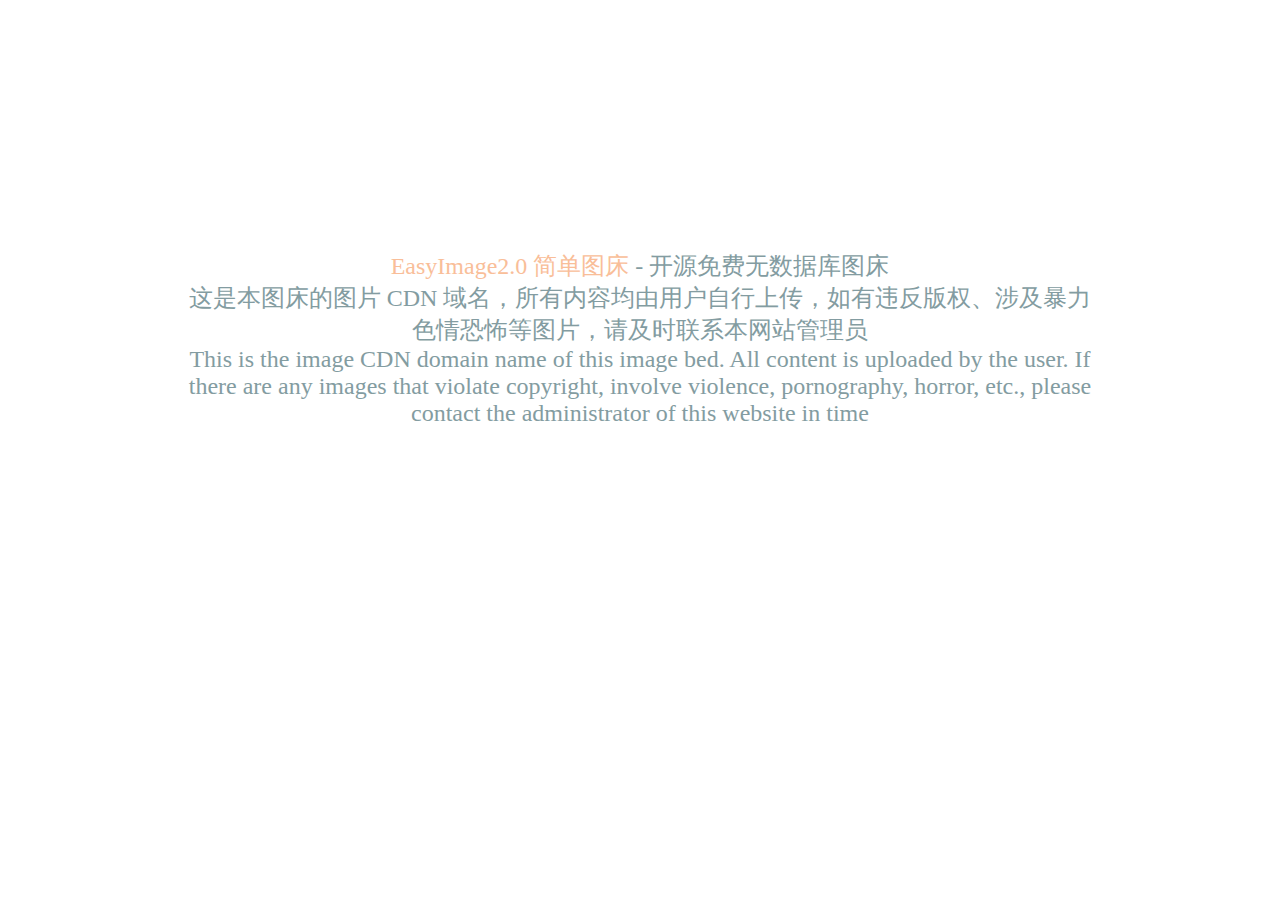
<file: i/index.html>
<!doctype html>
<html>

<head>
    <meta charset="utf-8">
    <title>EasyImage2.0 简单图床</title>
    <style>
        * {
            margin: 0;
            padding: 0;
            font-family: Microsoft YaHei, '\9ed1\4f53';
        }
        
        .main {
            width: 80%;
            margin: 50px auto;
            box-sizing: border-box;
            padding: 50px;
            text-align: center;
        }
        
        .main p {
            display: block;
            font-size: 24px;
            font-weight: 300;
            color: #839ca1;
        }
        
        .main a {
            color: #f9be99;
            text-decoration: none;
        }
    </style>
    <link href="[data-uri]"
        rel="icon" type="image/x-icon" />
</head>

<body>
    <div class="main" style="margin-top: 200px;">
        <p><a href="https://github.com/icret/EasyImages2.0">EasyImage2.0 简单图床</a> - 开源免费无数据库图床</p>
        <p>这是本图床的图片 CDN 域名，所有内容均由用户自行上传，如有违反版权、涉及暴力色情恐怖等图片，请及时联系本网站管理员</p>
        <p>This is the image CDN domain name of this image bed. All content is uploaded by the user. If there are any images that violate copyright, involve violence, pornography, horror, etc., please contact the administrator of this website in time</p>
    </div>
</body>

</html>
</file>
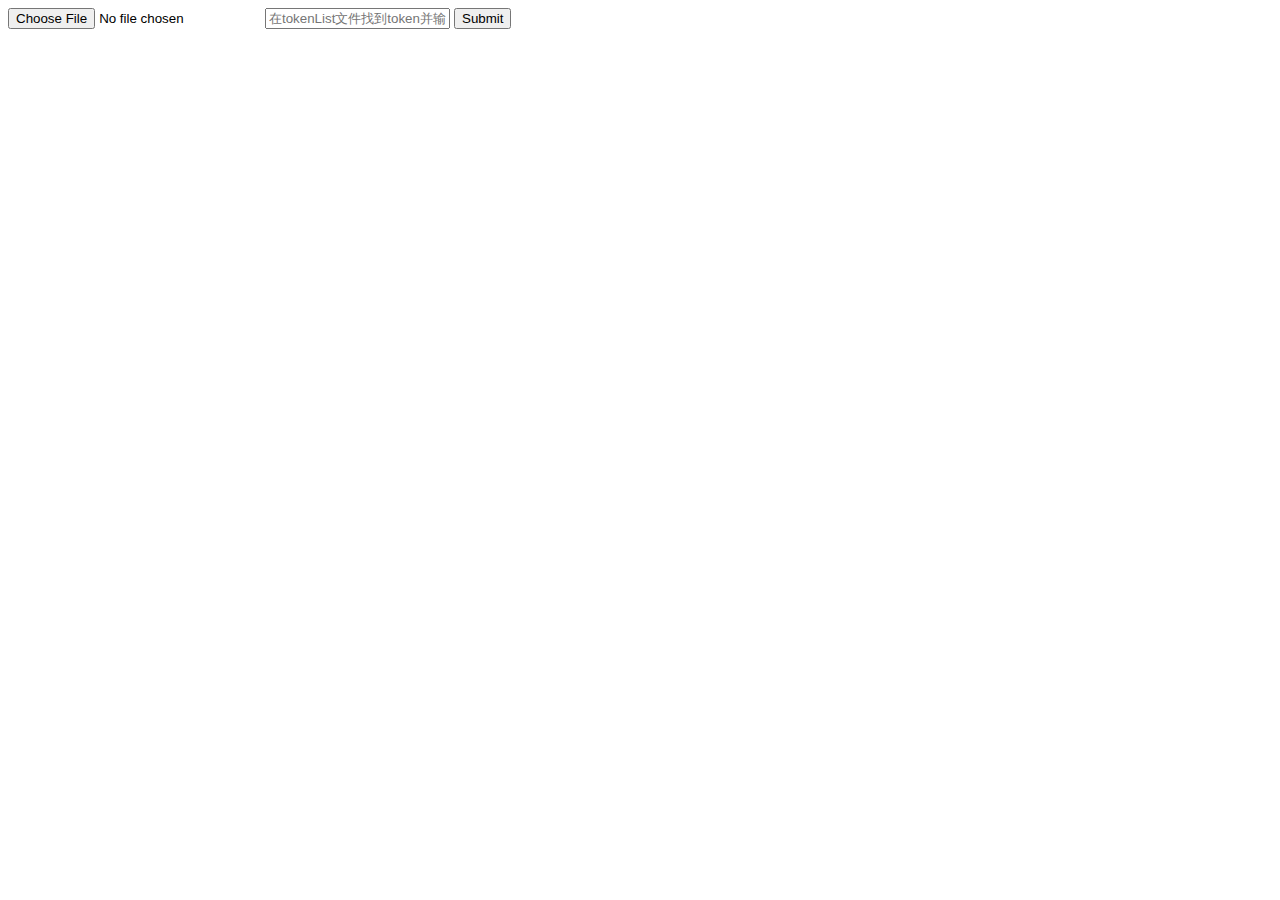
<file: api/Test/index.html>
<html>

<head>
    <meta charset="utf-8">
    <title>API图片上传测试</title>
</head>

<body>
    <form action="../index.php" method="post" enctype="multipart/form-data">
        <input type="file"  name="image" accept="image/*" >
        <input type="text" name = "token" placeholder="在tokenList文件找到token并输入"/>
        <input type="submit" />
   </form>

   <div id="divResult">
</div>
</body>

</html>
</file>
